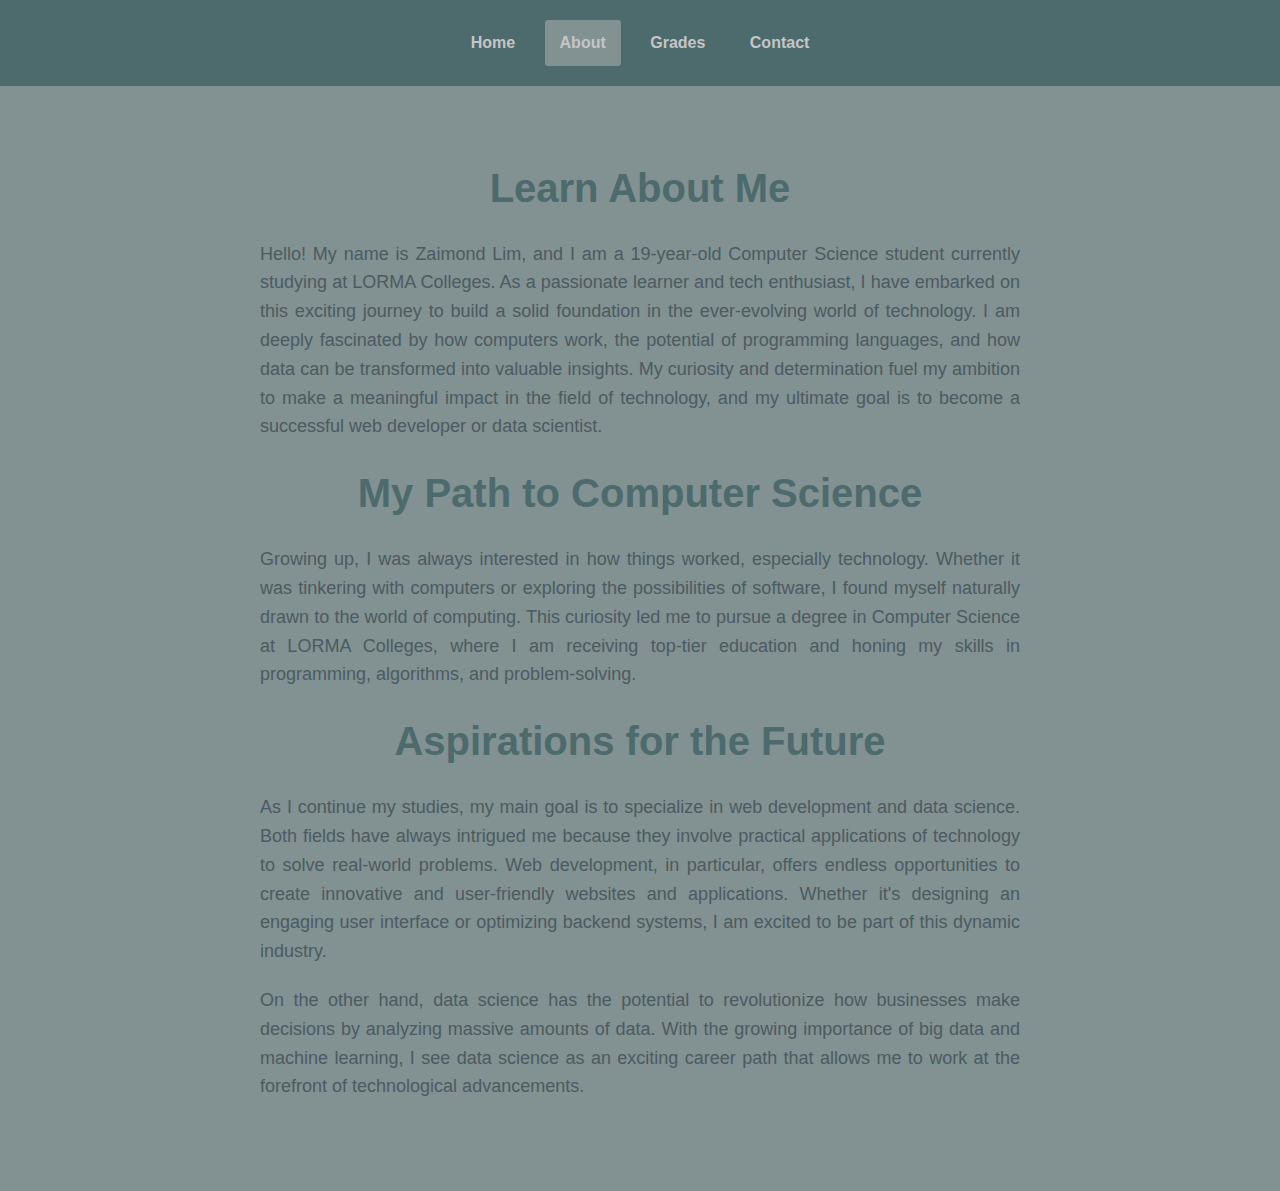
<file: HTML/aboutme.html>
<!DOCTYPE html>
<html lang="en">
  <head>
    <meta charset="UTF-8" />
    <meta name="viewport" content="width=device-width, initial-scale=1.0" />
    <title>About Me</title>
    <link rel="stylesheet" href="/STYLES/styles.css" />
  </head>
  <body>
    <nav>
      <a href="portfolio_official.html">Home</a>
      <a class="active" href="aboutme.html">About</a>
      <a href="grades.html">Grades</a>
      <a href="contact.html">Contact</a>
    </nav>

    <main>
      <h1>Learn About Me</h1>
      <article>
        <p>
          Hello! My name is Zaimond Lim, and I am a 19-year-old Computer Science
          student currently studying at LORMA Colleges. As a passionate learner
          and tech enthusiast, I have embarked on this exciting journey to build
          a solid foundation in the ever-evolving world of technology. I am
          deeply fascinated by how computers work, the potential of programming
          languages, and how data can be transformed into valuable insights. My
          curiosity and determination fuel my ambition to make a meaningful
          impact in the field of technology, and my ultimate goal is to become a
          successful web developer or data scientist.
        </p>
      </article>

      <h1>My Path to Computer Science</h1>
      <article>
        <p>
          Growing up, I was always interested in how things worked, especially
          technology. Whether it was tinkering with computers or exploring the
          possibilities of software, I found myself naturally drawn to the world
          of computing. This curiosity led me to pursue a degree in Computer
          Science at LORMA Colleges, where I am receiving top-tier education and
          honing my skills in programming, algorithms, and problem-solving.
        </p>
      </article>

      <h1>Aspirations for the Future</h1>
      <article>
        <p>
          As I continue my studies, my main goal is to specialize in web
          development and data science. Both fields have always intrigued me
          because they involve practical applications of technology to solve
          real-world problems. Web development, in particular, offers endless
          opportunities to create innovative and user-friendly websites and
          applications. Whether it's designing an engaging user interface or
          optimizing backend systems, I am excited to be part of this dynamic
          industry.
        </p>
        <p>
          On the other hand, data science has the potential to revolutionize how
          businesses make decisions by analyzing massive amounts of data. With
          the growing importance of big data and machine learning, I see data
          science as an exciting career path that allows me to work at the
          forefront of technological advancements.
        </p>
      </article>
    </main>
  </body>
</html>
</file>
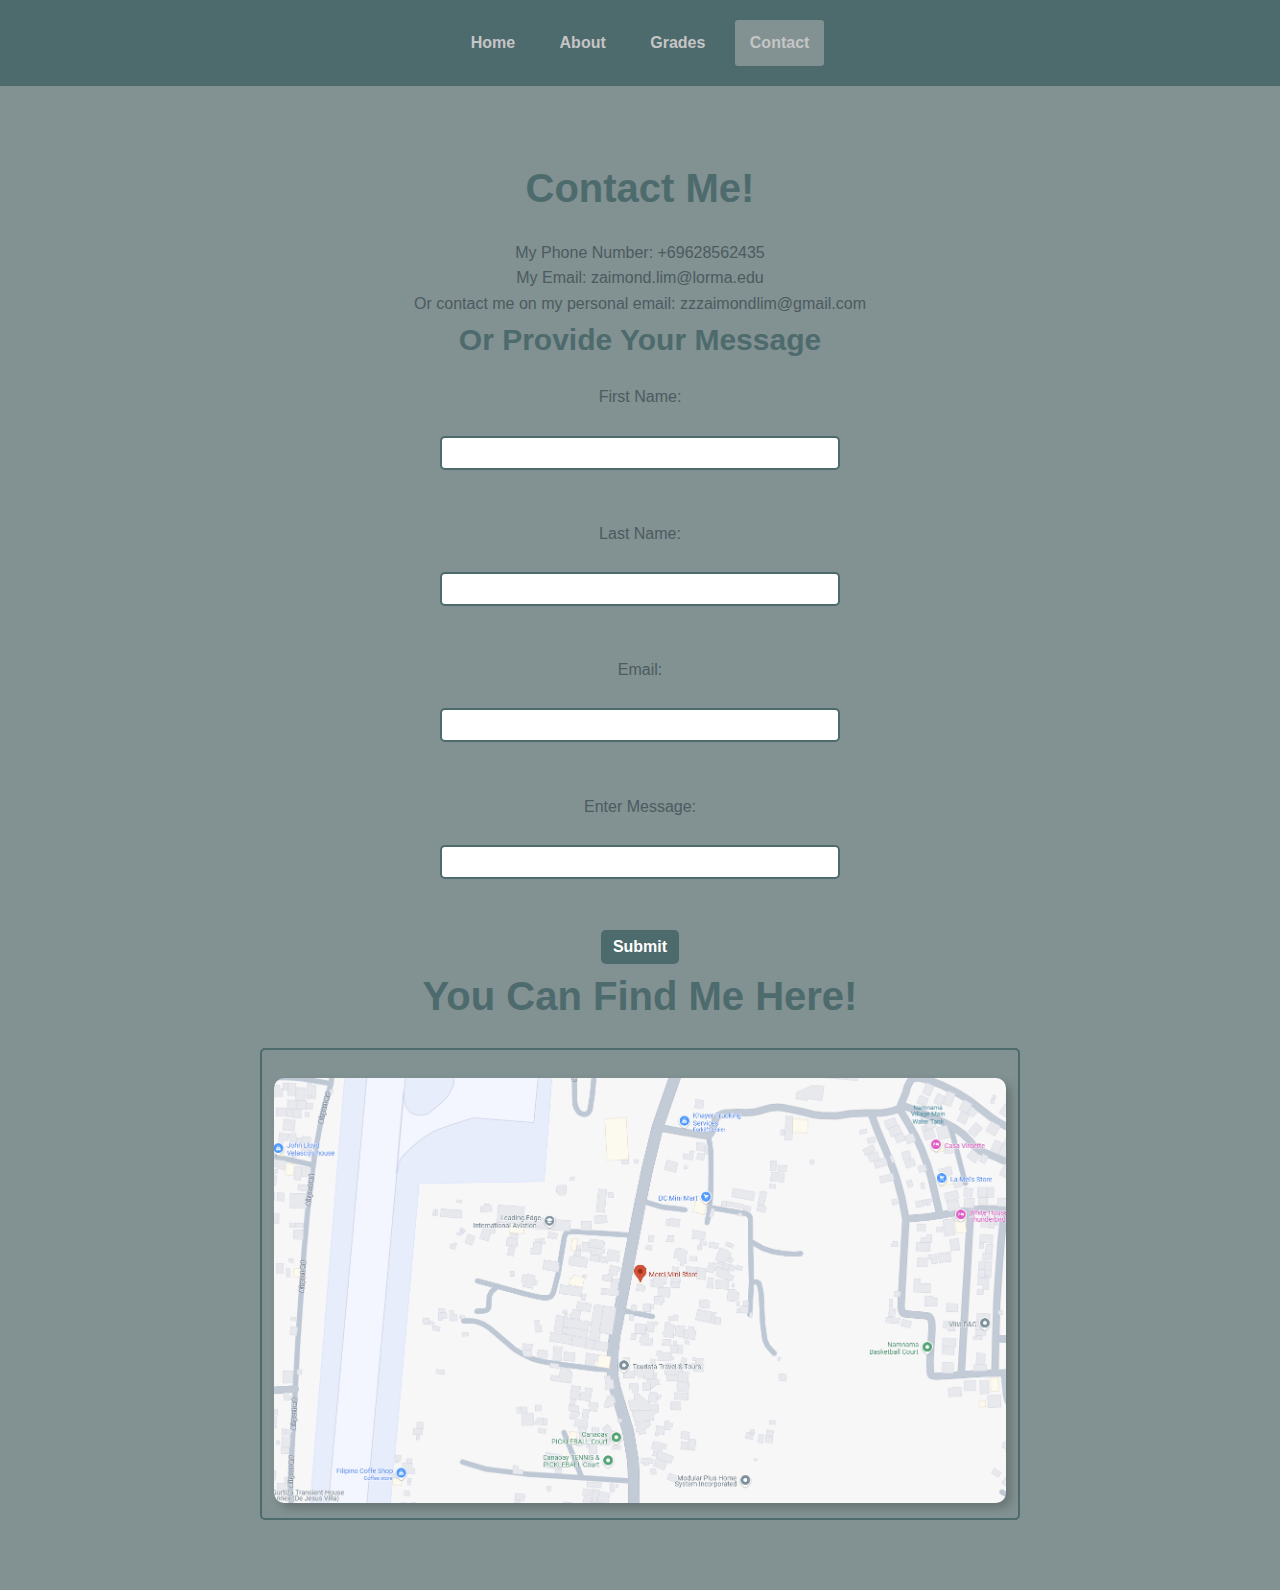
<file: HTML/contact.html>
<!DOCTYPE html>
<html lang="en">
  <head>
    <meta charset="UTF-8" />
    <meta name="viewport" content="width=device-width, initial-scale=1.0" />
    <title>Contact Me!</title>
    <link rel="stylesheet" href="/STYLES/styles.css" />
  </head>
  <body>
    <nav>
      <a href="portfolio_official.html">Home</a>
      <a href="aboutme.html">About</a>
      <a href="grades.html">Grades</a>
      <a class="active" href="contact.html">Contact</a>
    </nav>

    <main id="center">
      <h1>Contact Me!</h1>
      <p>My Phone Number: +69628562435</p>
      <p>My Email: zaimond.lim@lorma.edu</p>
      <p>Or contact me on my personal email: zzzaimondlim@gmail.com</p>

      <h2>Or Provide Your Message</h2>
      <form>
        <label for="fname">First Name:</label><br />
        <input type="text" id="fname" name="fname" required /><br /><br />

        <label for="lname">Last Name:</label><br />
        <input type="text" id="lname" name="lname" required /><br /><br />

        <label for="email">Email:</label><br />
        <input type="email" id="email" name="email" required /><br /><br />

        <label for="message">Enter Message:</label><br />
        <input type="text" id="text" name="text" required /><br /><br />

        <button type="submit">Submit</button>
      </form>

      <h1>You Can Find Me Here!</h1>
      <a href="https://maps.app.goo.gl/e7GhP8UNWNtWoNNN8" target="_blank">
        <img
          id="location"
          src="/Images/Screenshot 2025-02-13 101548.png"
          alt="my location"
          width="1920px"
          title="Find me Here!"
        />
      </a>
    </main>
  </body>
</html>
</file>
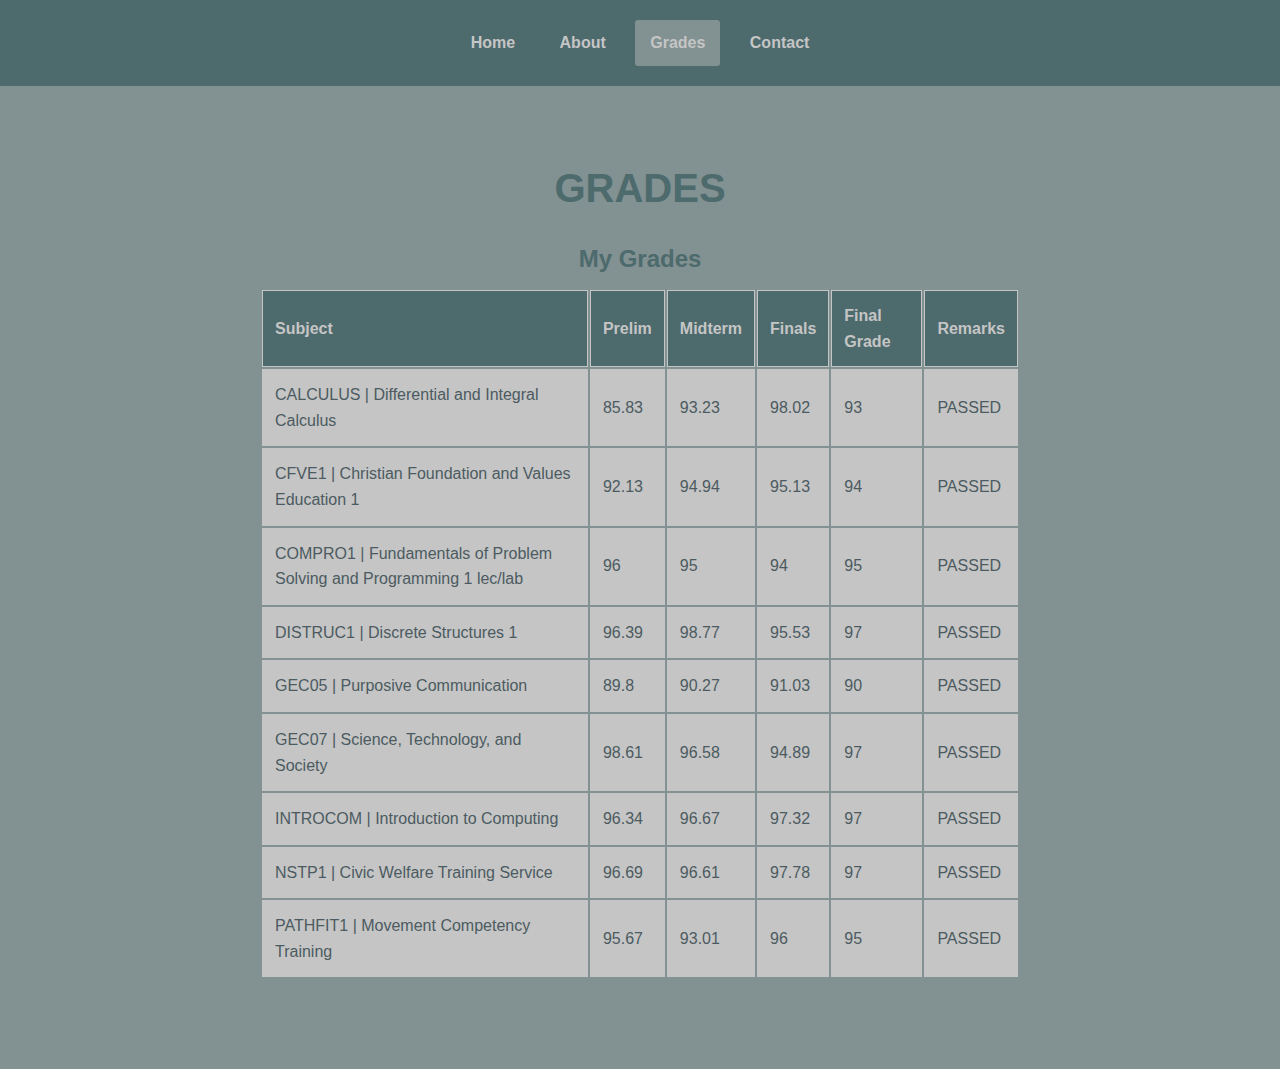
<file: HTML/grades.html>
<!DOCTYPE html>
<html lang="en">
  <head>
    <meta charset="UTF-8" />
    <meta name="viewport" content="width=device-width, initial-scale=1.0" />
    <title>Grades Table</title>
    <link rel="stylesheet" href="/STYLES/styles.css" />
  </head>
  <body>
    <nav>
      <a href="portfolio_official.html">Home</a>
      <a href="aboutme.html">About</a>
      <a class="active" href="grades.html">Grades</a>
      <a href="contact.html">Contact</a>
    </nav>

    <main>
      <h1><strong>GRADES</strong></h1>
      <table>
        <caption>
          <strong>My Grades</strong>
        </caption>
        <thead>
          <tr>
            <th>Subject</th>
            <th>Prelim</th>
            <th>Midterm</th>
            <th>Finals</th>
            <th>Final Grade</th>
            <th>Remarks</th>
          </tr>
        </thead>
        <tbody>
          <tr>
            <td>CALCULUS | Differential and Integral Calculus</td>
            <td>85.83</td>
            <td>93.23</td>
            <td>98.02</td>
            <td>93</td>
            <td>PASSED</td>
          </tr>
          <tr>
            <td>CFVE1 | Christian Foundation and Values Education 1</td>
            <td>92.13</td>
            <td>94.94</td>
            <td>95.13</td>
            <td>94</td>
            <td>PASSED</td>
          </tr>
          <tr>
            <td>
              COMPRO1 | Fundamentals of Problem Solving and Programming 1
              lec/lab
            </td>
            <td>96</td>
            <td>95</td>
            <td>94</td>
            <td>95</td>
            <td>PASSED</td>
          </tr>
          <tr>
            <td>DISTRUC1 | Discrete Structures 1</td>
            <td>96.39</td>
            <td>98.77</td>
            <td>95.53</td>
            <td>97</td>
            <td>PASSED</td>
          </tr>
          <tr>
            <td>GEC05 | Purposive Communication</td>
            <td>89.8</td>
            <td>90.27</td>
            <td>91.03</td>
            <td>90</td>
            <td>PASSED</td>
          </tr>
          <tr>
            <td>GEC07 | Science, Technology, and Society</td>
            <td>98.61</td>
            <td>96.58</td>
            <td>94.89</td>
            <td>97</td>
            <td>PASSED</td>
          </tr>
          <tr>
            <td>INTROCOM | Introduction to Computing</td>
            <td>96.34</td>
            <td>96.67</td>
            <td>97.32</td>
            <td>97</td>
            <td>PASSED</td>
          </tr>
          <tr>
            <td>NSTP1 | Civic Welfare Training Service</td>
            <td>96.69</td>
            <td>96.61</td>
            <td>97.78</td>
            <td>97</td>
            <td>PASSED</td>
          </tr>
          <tr>
            <td>PATHFIT1 | Movement Competency Training</td>
            <td>95.67</td>
            <td>93.01</td>
            <td>96</td>
            <td>95</td>
            <td>PASSED</td>
          </tr>
        </tbody>
      </table>
    </main>
  </body>
</html>
</file>
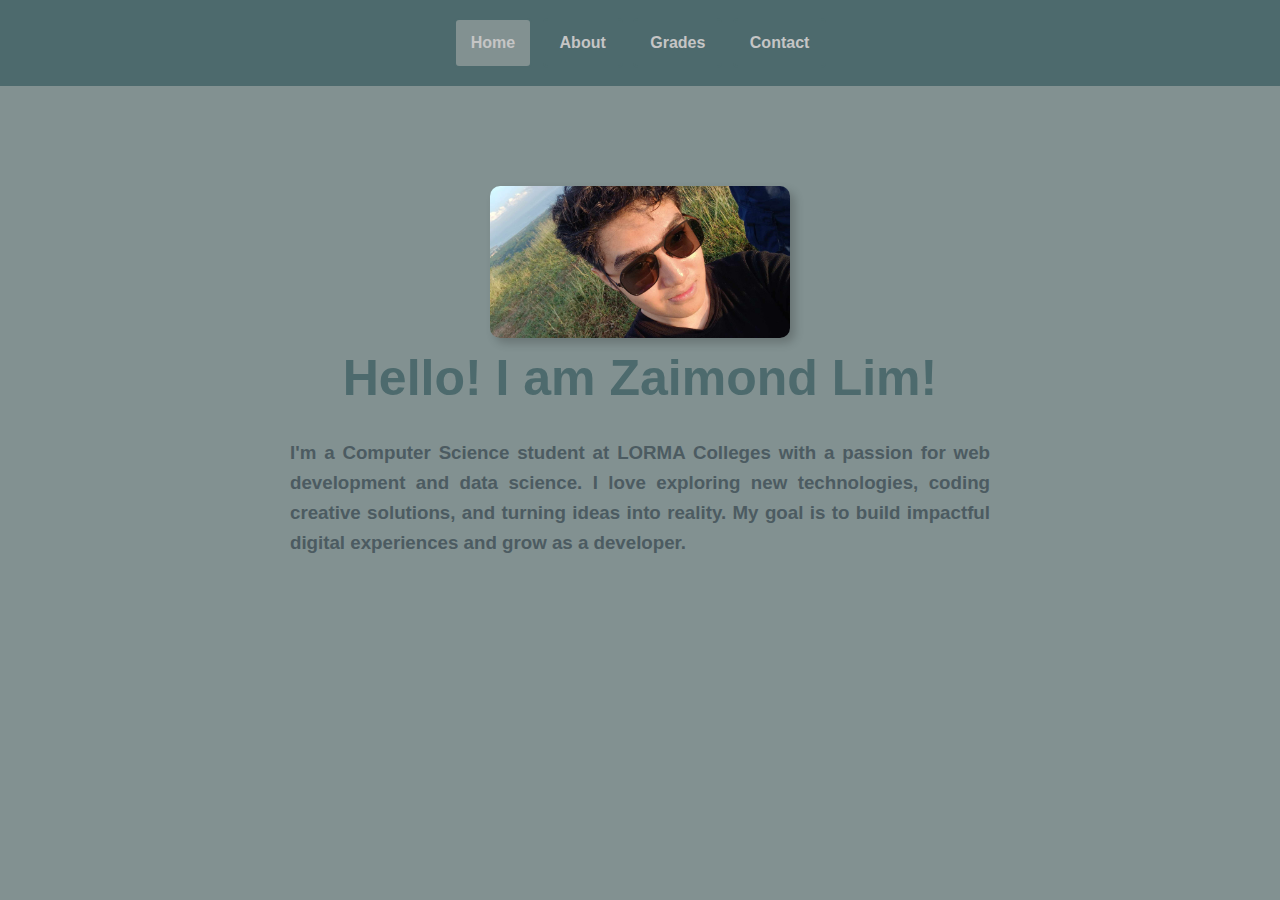
<file: HTML/portfolio_official.html>
<!DOCTYPE html>
<html lang="en">
  <head>
    <meta charset="UTF-8" />
    <meta name="viewport" content="width=device-width, initial-scale=1.0" />
    <title>My Portfolio</title>
    <link rel="stylesheet" href="/STYLES/styles.css" />
  </head>
  <body>
    <nav>
      <a class="active" href="portfolio_official.html">Home</a>
      <a href="aboutme.html">About</a>
      <a href="grades.html">Grades</a>
      <a href="contact.html">Contact</a>
    </nav>
    <main id="home">
      <img
        id="me"
        src="/Images/received_554096687417634.jpeg"
        alt="ako lang"
        width="300px"
      />
      <div>
        <h1 id="greet">Hello! I am Zaimond Lim!</h1>

        <h3>
          I'm a Computer Science student at LORMA Colleges with a passion for
          web development and data science. I love exploring new technologies,
          coding creative solutions, and turning ideas into reality. My goal is
          to build impactful digital experiences and grow as a developer.
        </h3>
      </div>
    </main>
  </body>
</html>
</file>
<file: STYLES/styles.css>
* {
  margin: 0;
  padding: 0;
  box-sizing: border-box;
}

body {
  font-family: "Poppins", sans-serif;
  background-color: #829191;
  color: #4c5b61;
  line-height: 1.6;
}

/* Nav */
nav {
  background-color: #4d6a6d;
  padding: 15px;
  text-align: center;
}

nav a {
  margin: 3px;
  color: #c5c5c5;
  text-decoration: none;
  font-weight: bold;
  padding: 10px 15px;
  border-radius: 5px;
}

nav a:hover {
  background-color: #c5c5c5;
  color: #4d6a6d;
}

a {
  display: inline-block;
  padding: 8px 12px;
  border: 2px solid #4d6a6d;
  border-radius: 5px;
  text-decoration: none;
  font-weight: bold;
}

a:hover {
  background-color: #4d6a6d;
  color: #c5c5c5;
}

a.active {
  background-color: #829191;
}

/* Main */
main {
  max-width: 800px;
  margin: 50px auto;
  text-align: left;
  padding: 20px;
}

/* Contact Page */
#center {
  max-width: 800px;
  margin: 50px auto;
  text-align: center;
  padding: 20px;
}

/* Home Page */
#home {
  text-align: center;
  padding: 50px;
}

/* Headings */
h1 {
  font-size: 40px;
  font-weight: bold;
  color: #4d6a6d;
  margin-bottom: 20px;
  text-align: center;
}

#greet {
  font-size: 50px;
  font-weight: bold;
  color: #4d6a6d;
}

h2 {
  font-size: 30px;
  font-weight: bold;
  color: #4d6a6d;
  margin-bottom: 20px;
  text-align: center;
}

h3 {
  text-align: justify;
  color: #4c5b61;
  margin-top: 10px;
}

/* Texts */
article p {
  font-size: 18px;
  text-align: justify;
  color: #4c5b61;
  margin-bottom: 20px;
}

/* Home Text */
.div {
  display: inline-block;
  vertical-align: middle;
  max-width: 600px;
  text-align: left;
  margin-left: 20px;
}

/* Form */
form {
  display: flex;
  justify-content: center;
  flex-direction: column;
  align-items: center;
  text-align: center;
  width: 100%;
}

label {
  font-size: 16px;
  color: #4c5b61;
}

input[type="text"],
input[type="email"] {
  padding: 6px;
  width: 100%;
  max-width: 400px;
  border: 2px solid #4d6a6d;
  border-radius: 5px;
  font-size: 16px;
}

button {
  padding: 8px 12px;
  background-color: #4d6a6d;
  border: none;
  color: white;
  font-size: 16px;
  font-weight: bold;
  border-radius: 5px;
  cursor: pointer;
}

button:hover {
  background-color: #3b4f50;
}

/* Table/Grades */
table {
  width: 100%;
  border-collapse: separate;
  margin: 20px 0;
}

caption {
  font-size: 24px;
  color: #4d6a6d;
  margin-bottom: 10px;
  text-align: center;
}

th,
td {
  padding: 12px;
  text-align: left;
  border: 1px solid #c5c5c5;
}

th {
  background-color: #4d6a6d;
  color: #c5c5c5;
}

td {
  background-color: #c5c5c5;
}

/* Image */
img {
  width: 100%;
  border-radius: 10px;
  box-shadow: 5px 5px 10px rgba(0, 0, 0, 0.2);
  margin-top: 20px;
  max-width: 100%;
}

#me {
  display: inline-block;
  vertical-align: middle;
  border-radius: 10px;
  box-shadow: 5px 5px 10px rgba(0, 0, 0, 0.2);
  width: 300px;
  margin-top: 0;
}
</file>
